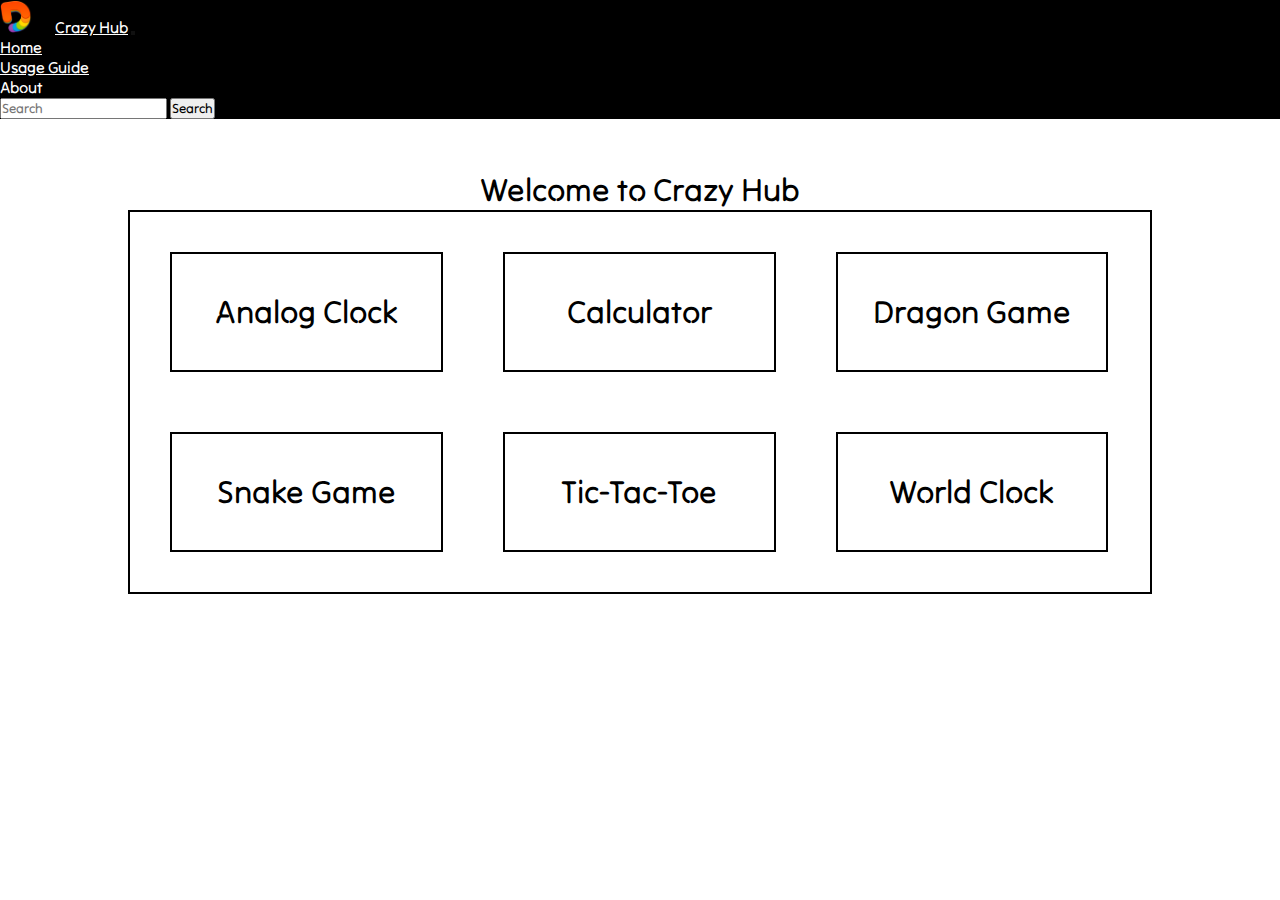
<file: index.html>
<!doctype html>
<html lang="en">
  <head>
    <meta charset="utf-8">
    <meta name="viewport" content="width=device-width, initial-scale=1">
    <title>Crazy Hub</title>
    <link rel="icon" type="favicon" href="./data/own_data/favicon.png">
    <link href="https://cdn.jsdelivr.net/npm/bootstrap@5.3.0-alpha1/dist/css/bootstrap.min.css" rel="stylesheet" integrity="sha384-GLhlTQ8iRABdZLl6O3oVMWSktQOp6b7In1Zl3/Jr59b6EGGoI1aFkw7cmDA6j6gD" crossorigin="anonymous">
    <link rel="stylesheet" href="./data/own_data/css/style.css">
  </head>
  <body>
    <nav class="navbar navbar-expand-lg">
      <div class="container-fluid">
        <img src="./data/own_data/favicon.png" alt="logo">
        <a class="navbar-brand" href="#">Crazy Hub</a>
        <button class="navbar-toggler" type="button" data-bs-toggle="collapse" data-bs-target="#navbarSupportedContent" aria-controls="navbarSupportedContent" aria-expanded="false" aria-label="Toggle navigation">
          <span class="navbar-toggler-icon"></span>
        </button>
        <div class="collapse navbar-collapse" id="navbarSupportedContent">
          <ul class="navbar-nav me-auto mb-2 mb-lg-0">
            <li class="nav-item">
              <a class="nav-link active" aria-current="page" href="#">Home</a>
            </li>
            <li class="nav-item">
              <a class="nav-link" href="#">Usage Guide</a>
            </li>
            <li class="nav-item">
              <a class="nav-link">About</a>
            </li>
          </ul>
          <form class="d-flex" role="search">
            <input id="cityInputBox" class="form-control me-2" type="search" placeholder="Search" aria-label="Search">
            <button class="btn btn-outline-success" type="submit" id="submit">Search</button>
          </form>
        </div>
      </div>
    </nav>
    <main>
      <div id="welcome_heading">
        <h1>Welcome to Crazy Hub</h1>
      </div>
      <div id="optionBox">
        <div id="div_analogClock" class="div_options">
          <h1>Analog Clock</h1>
        </div>
        <div id="div_calculator" class="div_options">
          <h1>Calculator</h1>
        </div>
        <div id="div_dragonGame" class="div_options">
          <h1>Dragon Game</h1>
        </div>
        <div id="div_snakeGame" class="div_options">
          <h1>Snake Game</h1>
        </div>
        <div id="div_ticTacToe" class="div_options">
          <h1>Tic-Tac-Toe</h1>
        </div>
        <div id="div_worldClock" class="div_options">
          <h1>World Clock</h1>
        </div>
      </div>
    </main>
  <script src="https://cdn.jsdelivr.net/npm/bootstrap@5.3.0-alpha1/dist/js/bootstrap.bundle.min.js" integrity="sha384-w76AqPfDkMBDXo30jS1Sgez6pr3x5MlQ1ZAGC+nuZB+EYdgRZgiwxhTBTkF7CXvN" crossorigin="anonymous"></script>
  <script src="./data/own_data/js/script.js"></script>
</body>
</html>
</file>
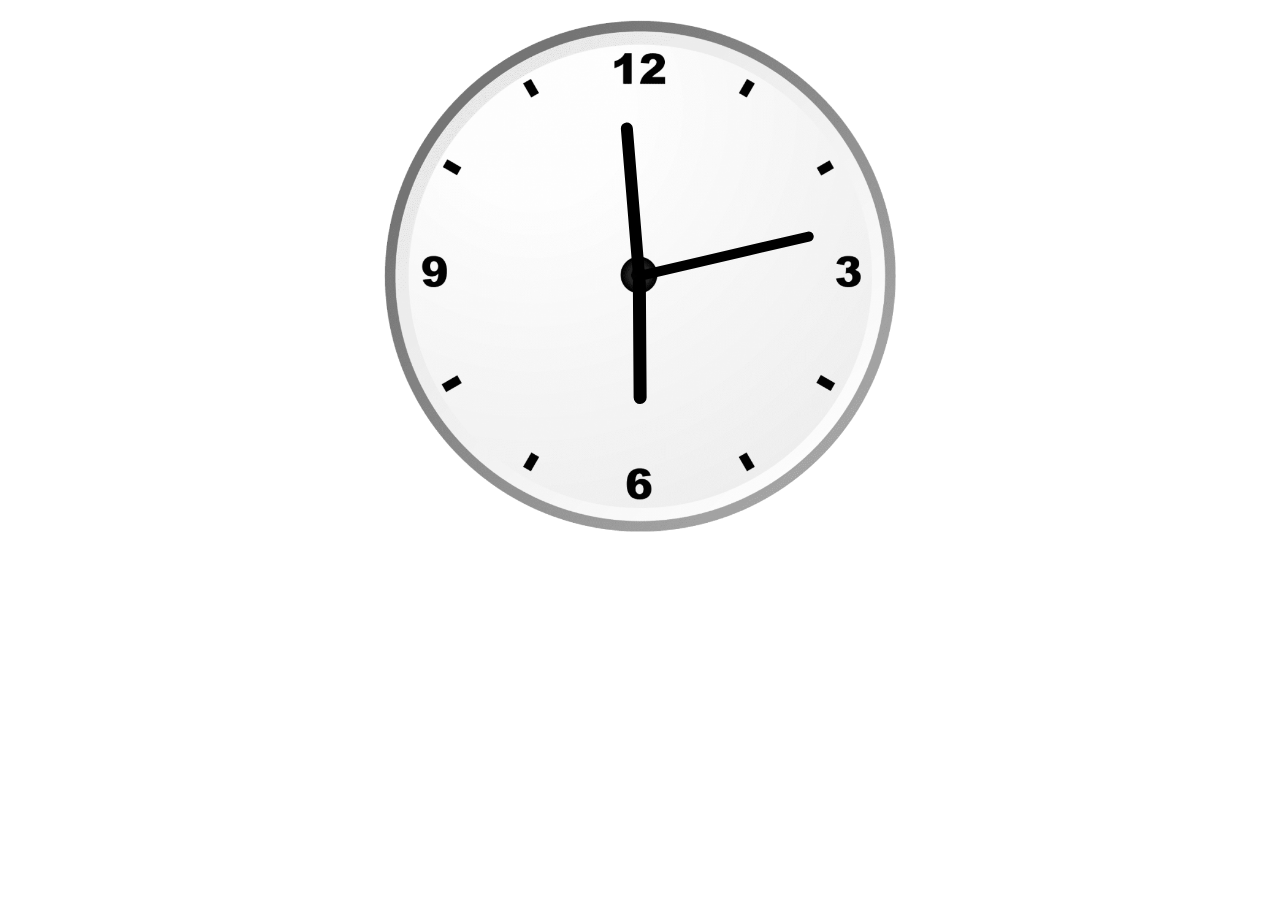
<file: data/other_sites/analog_clock/index.html>
<!DOCTYPE html>
<html lang="en">
<head>
    <meta charset="UTF-8">
    <meta http-equiv="X-UA-Compatible" content="IE=edge">
    <meta name="viewport" content="width=device-width, initial-scale=1.0">
    <title>Analog Clock</title>
    <link rel="icon" type="favicon" href="data/favicon.png">
    <link rel="stylesheet" href="css/style.css">
</head>
<body>
    <div id="clockContainer">
        <div id="hour"></div>
        <div id="minute"></div>
        <div id="seconds"></div>
    </div>
    <script src="js/script.js"></script>
</body>
</html>
</file>
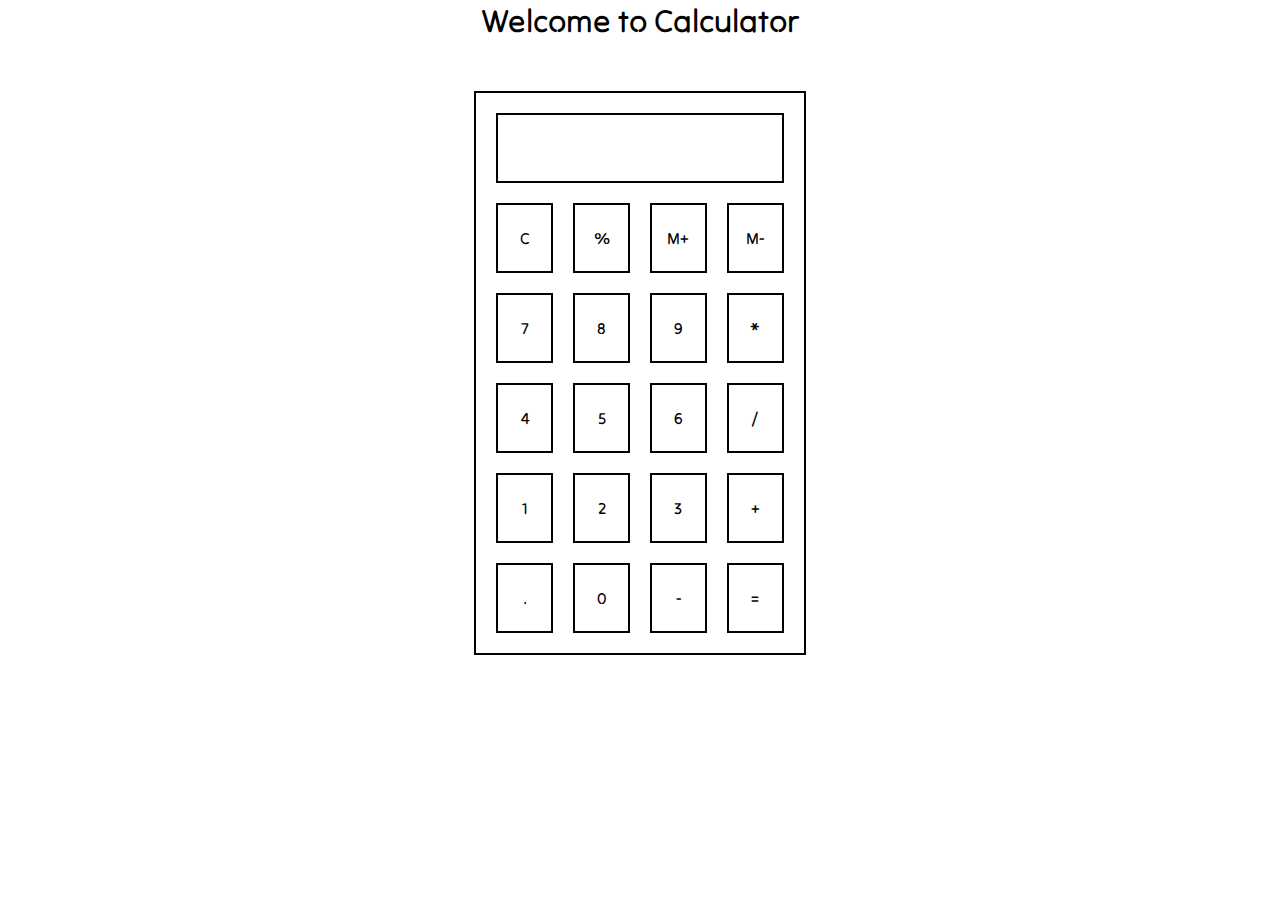
<file: data/other_sites/calculator/index.html>
<!DOCTYPE html>
<html lang="en">
<head>
    <meta charset="UTF-8">
    <meta http-equiv="X-UA-Compatible" content="IE=edge">
    <meta name="viewport" content="width=device-width, initial-scale=1.0">
    <title>Calculator</title>
    <link rel="icon" type="favicon" href="data/favicon.png">
    <link rel="stylesheet" href="./css/style.css">
</head>
<body>
    <h1 class="text-center">Welcome to Calculator</h1>
    <div class="gridContainerBox">
        <div class="gridContainer">
            <div class="gridItem inputBox"></div>
            <div class="gridItem btn">C</div>
            <div class="gridItem btn">%</div>
            <div class="gridItem btn">M+</div>
            <div class="gridItem btn">M-</div>
            <div class="gridItem btn">7</div>
            <div class="gridItem btn">8</div>
            <div class="gridItem btn">9</div>
            <div class="gridItem btn">*</div>
            <div class="gridItem btn">4</div>
            <div class="gridItem btn">5</div>
            <div class="gridItem btn">6</div>
            <div class="gridItem btn">/</div>
            <div class="gridItem btn">1</div>
            <div class="gridItem btn">2</div>
            <div class="gridItem btn">3</div>
            <div class="gridItem btn">+</div>
            <div class="gridItem btn">.</div>
            <div class="gridItem btn">0</div>
            <div class="gridItem btn">-</div>
            <div class="gridItem btn">=</div>
    </div>
    </div>
    <script src="js/script.js"></script>
</body>
</html>
</file>
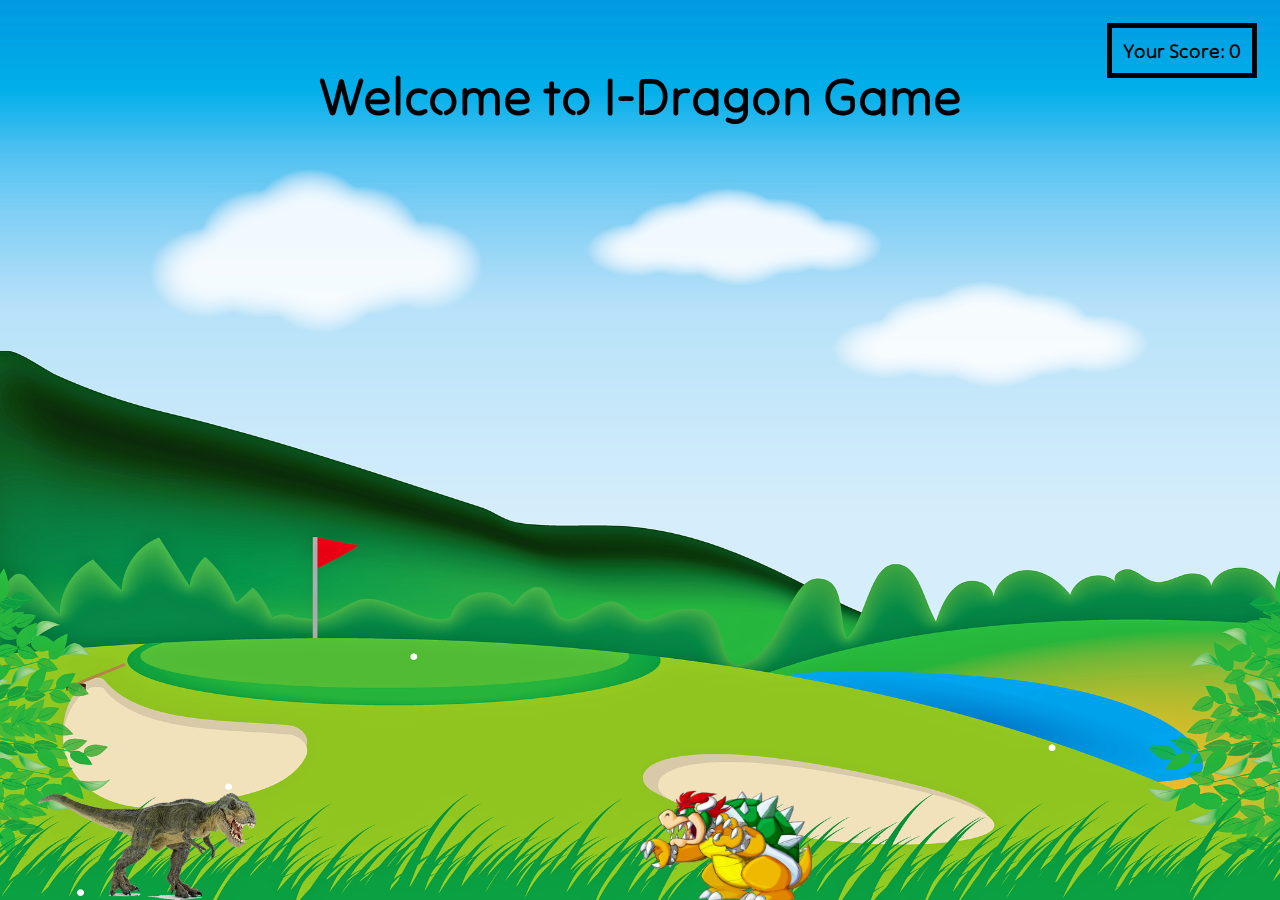
<file: data/other_sites/dragon_game/index.html>
<!DOCTYPE html>
<html lang="en">
<head>
    <meta charset="UTF-8">
    <meta http-equiv="X-UA-Compatible" content="IE=edge">
    <meta name="viewport" content="width=device-width, initial-scale=1.0">
    <title>Action Dragon Game</title>
    <link rel="icon" type="favicon" href="data/favicon.png">
    <link rel="stylesheet" href="css/style.css">
</head>
<body>
    <div class="gameContainer">
        <div class="gameOver">Welcome to I-Dragon Game</div>
        <div class="dino"></div>
        <div id="scoreCont">Your Score: 0</div>
        <div class="obstacle obstacleAni"></div>
    </div>
    <script src="js/script.js"></script>
</body>
</html>
</file>
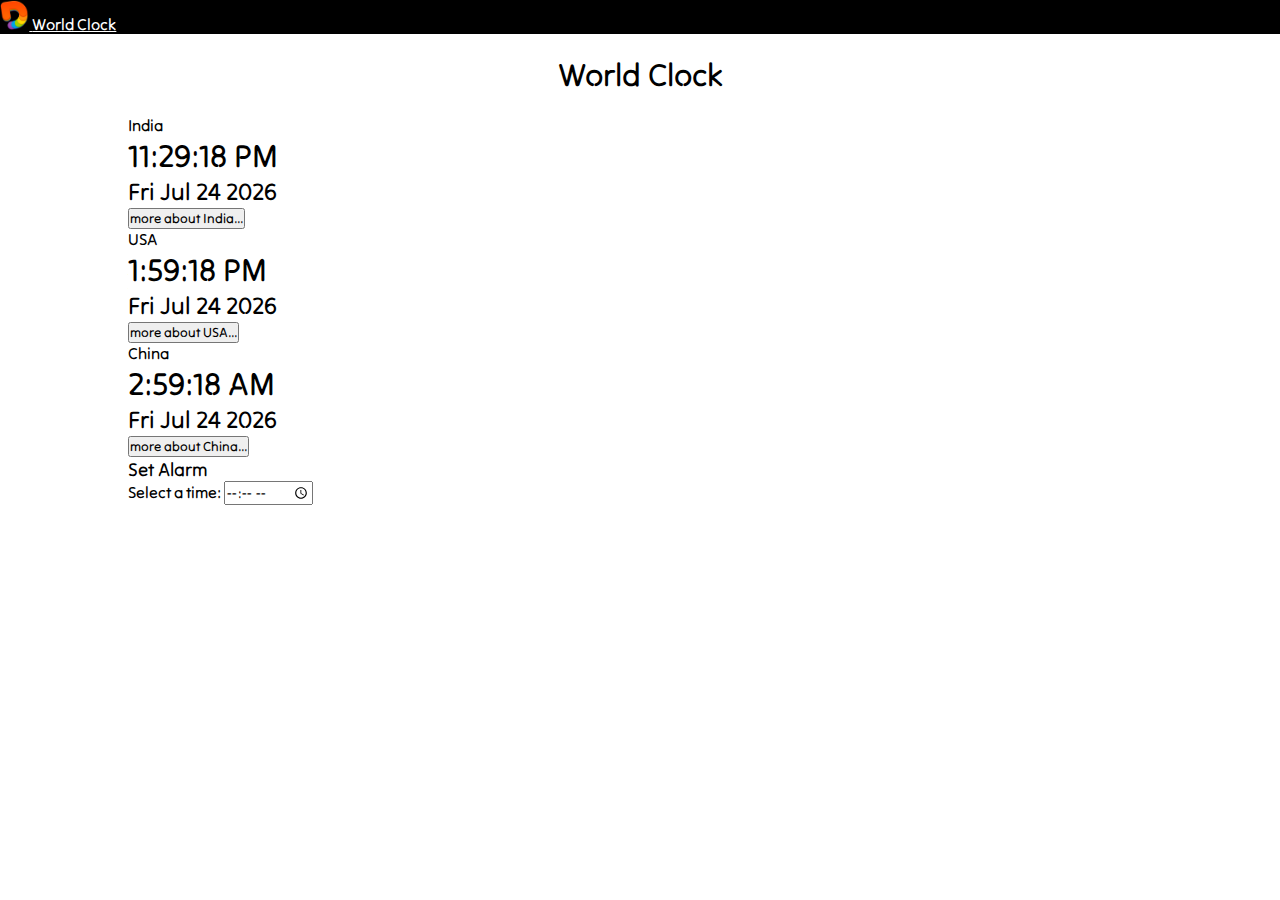
<file: data/other_sites/World_Clock/index.html>
<!doctype html>
<html lang="en">
  <head>
    <meta charset="utf-8">
    <meta name="viewport" content="width=device-width, initial-scale=1">
    <title>World Clock</title>
    <link rel="icon" type="favicon" href="data/favicon.png">
    <link href="https://cdn.jsdelivr.net/npm/bootstrap@5.3.0-alpha1/dist/css/bootstrap.min.css" rel="stylesheet" integrity="sha384-GLhlTQ8iRABdZLl6O3oVMWSktQOp6b7In1Zl3/Jr59b6EGGoI1aFkw7cmDA6j6gD" crossorigin="anonymous">
    <link rel="stylesheet" href="./css/style.css">
  </head>
  <body>
    <nav class="navbar">
      <div class="container-fluid">
        <a class="navbar-brand" href="#">
          <img src="data/favicon.png" alt="Logo" height="30">
          <span>World Clock</span>
        </a>
      </div>
    </nav>
    <h1 id="heading1">World Clock</h1>
    <main>
      <div class="row row-cols-1 row-cols-md-3 mb-3 text-center">
        <div class="col">
          <div class="card mb-4 rounded-3 shadow-sm border-primary">
            <div class="card-header py-3 text-bg-primary border-primary">
              <h4 class="my-0 fw-normal">India</h4>
            </div>
            <div class="card-body">
              <h1 class="card-title pricing-card-title" id="indiaTime"></h1>
              <h2 class="card-title pricing-card-title" id="indiaDate"></h2>
              <button type="button" class="w-100 btn btn-lg btn-primary">more about India...</button>
            </div>
          </div>
        </div>
        <div class="col">
          <div class="card mb-4 rounded-3 shadow-sm border-primary">
            <div class="card-header py-3 text-bg-primary border-primary">
              <h4 class="my-0 fw-normal">USA</h4>
            </div>
            <div class="card-body">
              <h1 class="card-title pricing-card-title" id="usaTime"></h1>
              <h2 class="card-title pricing-card-title" id="usaDate"></h2>
              <button type="button" class="w-100 btn btn-lg btn-primary">more about USA...</button>
            </div>
          </div>
        </div>
        <div class="col">
          <div class="card mb-4 rounded-3 shadow-sm border-primary">
            <div class="card-header py-3 text-bg-primary border-primary">
              <h4 class="my-0 fw-normal">China</h4>
            </div>
            <div class="card-body">
              <h1 class="card-title pricing-card-title" id="chinaTime"></h1>
              <h2 class="card-title pricing-card-title" id="chinaDate"></h2>
              <button type="button" class="w-100 btn btn-lg btn-primary">more about China...</button>
            </div>
          </div>
        </div>
      </div>
    <h3 id="heading2">Set Alarm</h3>
    <div id="alarmBox">
      <label for="alarmInput", id="alarmLabel">Select a time:</label>
      <input type="time" id="alarmInput" name="alarmInput">
    </div>
    <div id="alarmMessage"></div>
    </main>
    <script src="https://cdn.jsdelivr.net/npm/bootstrap@5.3.0-alpha1/dist/js/bootstrap.bundle.min.js" integrity="sha384-w76AqPfDkMBDXo30jS1Sgez6pr3x5MlQ1ZAGC+nuZB+EYdgRZgiwxhTBTkF7CXvN" crossorigin="anonymous"></script>
    <script src="js/script.js"></script>
  </body>
</html>
</file>
<file: data/own_data/css/style.css>
@import url('https://fonts.googleapis.com/css2?family=Tilt+Neon&display=swap');
*{
    margin: 0;
    padding: 0;
    font-family: 'Tilt Neon', cursive;
}
#container{
    width: 80%;
    margin: 40px auto;
}
nav{
    background-color: black;
}
.container-fluid>img{
    width: 2em;
}
.container-fluid>a{
    color: white;
    margin-left: 20px;
}
#navbarSupportedContent>ul>li>a{
    color: white !important;
}
.container-fluid>button{
    filter: invert();
}
.navbar-brand{
    color: white;
}
.navbar-brand:hover{
    color: pink;
}
main{
    margin: 50px auto;
    width: 80%;
}
#optionBox{
    display: grid;
    grid-template-columns:repeat(3, 26vw);
    grid-template-rows:repeat(2, 20vh);
    border: 2px solid black;
    padding: 10px;
}
.div_options{
    border: 2px solid black;
    margin: 30px;
    display: flex;
    justify-content: center;
    align-items: center;
    font-weight: bold;
    cursor: pointer;
}
.div_options:hover{
    background: black;
    color: white;
}
#welcome_heading{
    display: flex;
    justify-content: center;
}
</file>
<file: data/other_sites/analog_clock/css/style.css>
*{
    margin: 0;
    padding: 0;

}
#clockContainer{
    position: relative;
    margin-top: 20px;
    height: 40vw;
    width: 40vw;
    background: url(../data/clock.png) no-repeat;
    background-size: 100%;
    margin: 20px auto;
}
#hour, #minute, #seconds{
    position: absolute;
    background: black;
    border-radius: 10px;
    transform-origin: bottom;
}
#hour{
    width: 2.5%;
    height: 25%;
    top: 25%;
    left: 48.6%;
}
#minute{
    width: 2.3%;
    height: 30%;
    top: 20%;
    left: 48.7%;
}
#seconds{
    width: 2%;
    height: 35%;
    top: 15%;
    left: 48.9%;
}
</file>
<file: data/other_sites/calculator/css/style.css>
@import url('https://fonts.googleapis.com/css2?family=Tilt+Neon&display=swap');
*{
    margin: 0;
    padding: 0;
    font-family: 'Tilt Neon', cursive;
}
.text-center{
    text-align: center;
}
.gridContainer{
    display: grid;
    grid-template-columns:repeat(4, 6vw);
    grid-template-rows:repeat(6, 10vh);
    border: 2px solid black;
    padding: 10px;
}
.gridItem{
    border: 2px solid black;
    margin: 10px;
    display: flex;
    justify-content: center;
    align-items: center;
    font-weight: bold;
}
.gridContainerBox{
    display: flex;
    width: 80%;
    justify-content: center;
    align-items: center;
    margin: 50px auto;
}
.inputBox{
    grid-column-start: 1;
    grid-column-end: 5;
}
.btn{
    cursor: pointer;
}
</file>
<file: data/other_sites/dragon_game/css/style.css>
@import url('https://fonts.googleapis.com/css2?family=Tilt+Neon&display=swap');
*{
    margin: 0px;
    padding: 0px;
    font-family: 'Tilt Neon', cursive;
}
body{
    background-color: red;
    overflow: hidden;
}
.gameContainer{
    background-image: url(../data/bg.png);
    background-repeat: no-repeat;
    background-size: 100vw 100vh;
    width: 100%;
    height: 100vh;
}
.dino{
    background-image: url(../data/dino.png);
    background-repeat: no-repeat;
    width: 218px;
    height: 112px;
    background-size: cover;
    position: absolute;
    bottom: 0;
    left: 3vw;
}
.obstacle{
    background-image: url(../data/dragon.png);
    background-size: cover;
    width: 172px;
    height: 110px;
    position: absolute;
    bottom: 0;
    left: 50vw;
}
.animateDino{
    animation: dino 0.6s linear;
}
.obstacleAni{
    animation: obstacleAni 5s linear infinite;
}
.gameOver{
    position: relative;
    top: 63px;
    font-size: 53px;
    text-align: center;
}
#scoreCont{
    position: absolute;
    right: 23px;
    top: 23px;
    border: 5px solid black;
    padding: 10px;
    width: 120px;
    font-weight: bold;
    display: flex;
    align-items: center;
    justify-content: center;
    font-size: 20px;
}
@keyframes dino{
    0%{
        bottom: 0;
    }
    50%{
        bottom: 500px;
    }
    100%{
        bottom: 0;
    }
}
@keyframes obstacleAni{
    0%{
        left: 100vw;
    }
    100%{
        left: -10vw;
    }
}
</file>
<file: data/other_sites/World_Clock/css/style.css>
@import url('https://fonts.googleapis.com/css2?family=Tilt+Neon&display=swap');
*{
    margin: 0;
    padding: 0;
    font-family: 'Tilt Neon', cursive;
}
nav{
    background-color: black;
}
.navbar-brand{
    color: white;
}
#heading1{
    margin: 20px auto;
    text-align: center;
}
main{
    width: 80%;
    margin: auto;
}
#alarmMessage{
    text-align: center;
    font-size: 50px;
}
</file>
